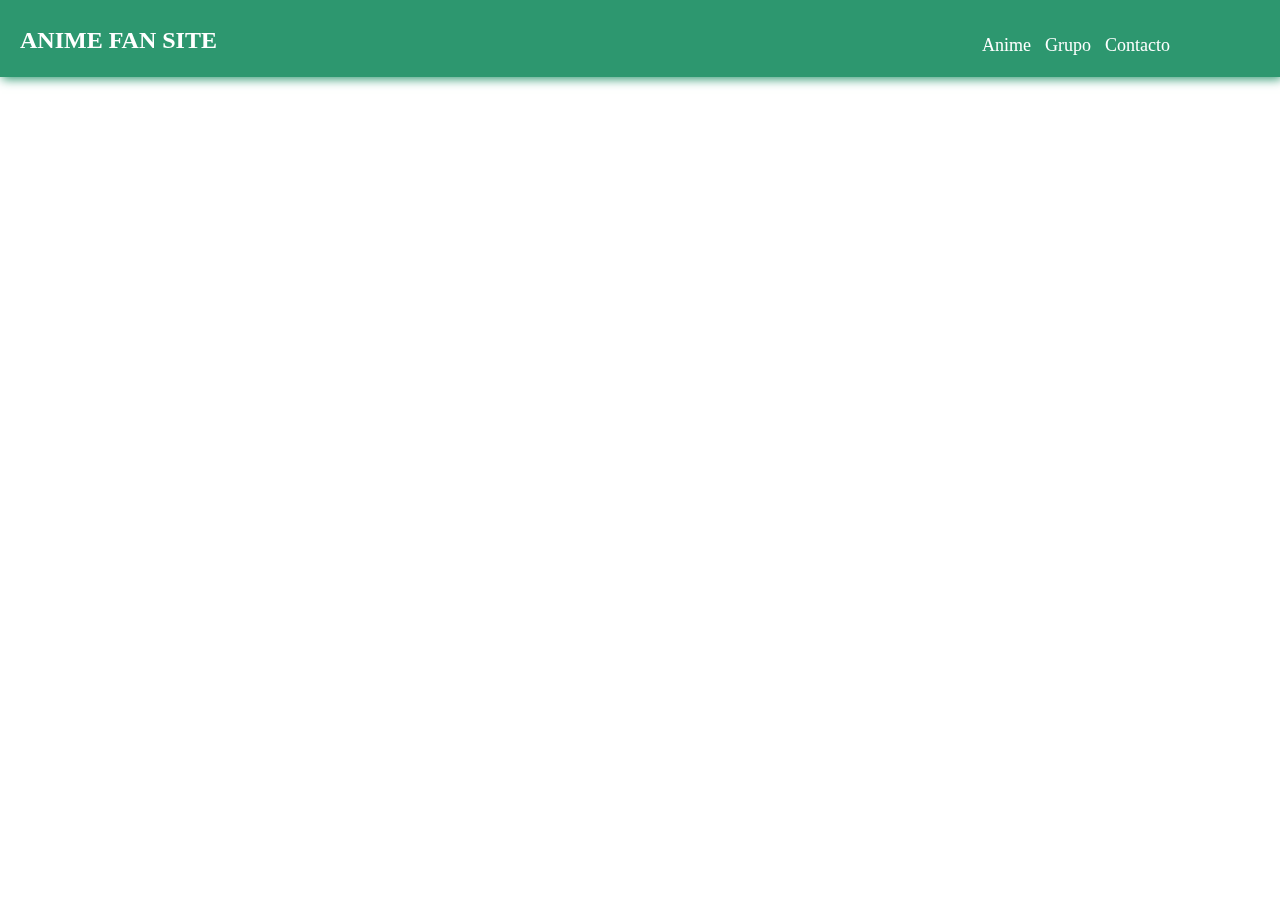
<file: index.html>
<!DOCTYPE html>

<html lang="es">
    <head>
        <meta charset="utf-8">
        <title class="fn">Anime Fan Site</title>
        <link rel="stylesheet" href="css/Style.css">
        <link rel="icon" href="images/favicon.ico">
        <script src="js/fS.js"></script>
        <meta name="viewport" content="width=device-width initial-scale=1.0">
        <meta name="author" content="red">
    </head>
    <body>
        <header id="EDR">
            <h2 id="fan">ANIME FAN SITE</h2>
                <nav id="lolo">
                    <a class="total" href="Anime.html">Anime</a>
                    <a class="total" href="https://chat.whatsapp.com/EsJmGTC0t0s5nTkbNeC2gq">Grupo</a>
                    <a class="total" href="https://api.whatsapp.com/send/?phone=+50258482434">Contacto</a>
                </nav>
        </header>
    </body>
</html>
</file>
<file: css/Style.css>
:root{
    --color-page: #2d976f;
}
#EDR{
    position: fixed;
    left: 0;
    right: 0;
    top: 0;
    padding: 27px 100px 10PX 20PX;
    background-color: #2d976f;
    font-family: serif;
    box-shadow: 2px 2px 10px #2d976f;
    height: 40px;
}
#EDR h2{
    display: inline;
    color: white;
}
#lolo{
    float: right;
    display: inline;
    margin-top: 8px;
}
.total{
    text-decoration: none;
    color: white;
    font-size: 18px;
    margin-right: 10px;
}
/* Declaro los estilos el poster */
.poster{
    display: inline;
    width: 140px;
    margin-left: 4%;
    padding-bottom: 3%;
}
#section-poster{
    margin-top: 10%;
    margin-left: 3%;
    margin-right: 3%;
}
/*Luego de darle al  poster*/

#container-poster {
    background-color: var(--color-page);
    display: flex;
    position: fixed;
    top: 0%;
    left: 0%;
    right: 0%;
}
#poster-present {
    width: 250px;
}
#container-text-poster {
    display: inline-block;
    margin-left: 70px;
    width: 50%;
}
#name-poster-present {
    margin-bottom: 5%;
}
#cap-num-ep-container{
    position: absolute;
    clear: both;
    top: 420px;
}
.cap-num-ep{
    display: block;
    margin-bottom: 30px;
}
/* Capitulos*/
.cap-num-ep:hover{
    cursor: pointer;
}
/* Declaro los estilos del video */

#back-button {
    display: inline-block;
    width: 0;
    height: 0;
    border-style: solid;
    border-width: 50px 50px 50px 0;
    border-color: transparent #333 transparent transparent;
    margin-top: 10%;
}  
#back-button:hover {
    border-right-color: #666;
    cursor: pointer;
}   

#bar{
    background-color: var(--color-page);
}
#bar a{
    text-decoration: none;
    color: white;
}
.op:hover{
    cursor: pointer;
}
#video{
    position: fixed;    
    margin-left: 25%;
    margin-top: 10%;
}
@media only screen and (max-width: 767px) {
    #EDR{
        padding: 3px 6px 0 0;
    }
    #EDR h2{
        margin-top: 5px;
        margin-left: 9px;
        display: inline-block;
    }
    #lolo{
        display: inline-block;
        margin-top: 9px;
    }
    .total{
        margin-right: 10px;
        font-size: 16px; 
    }
    #poster-present{
        width: 150px;
        height: 250px;
    }
    #container-text-poster{
        height: fit-content;
    }
    #container-text-poster p{
        position: absolute;
        font-size: 10px;
    }
}
@media only screen and (max-width: 427px) {
    #container-text-poster p{
        font-size: 6px;
    }
    #poster-present{
        width: 150px;
        height: 200px;
        padding-left: 0px;
    }
    
}

/* esto ya es para abajo */
</file>
